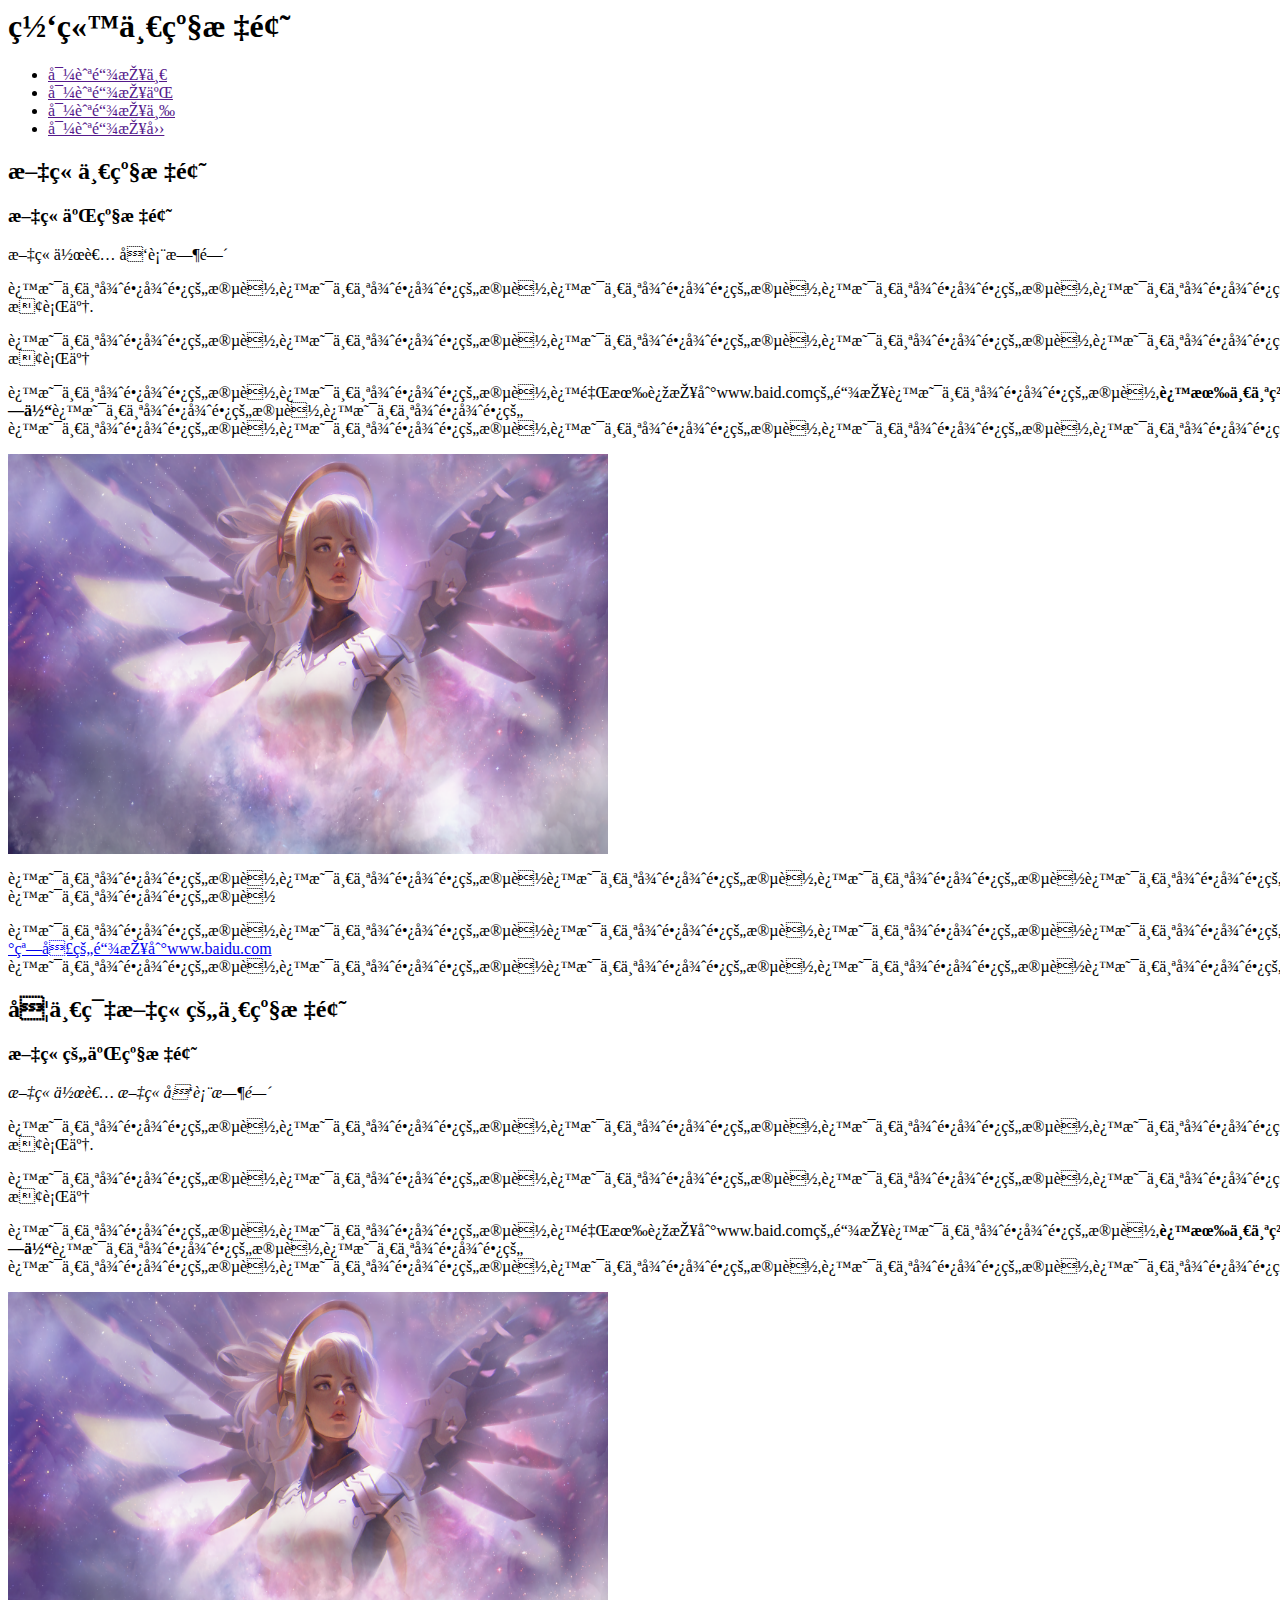
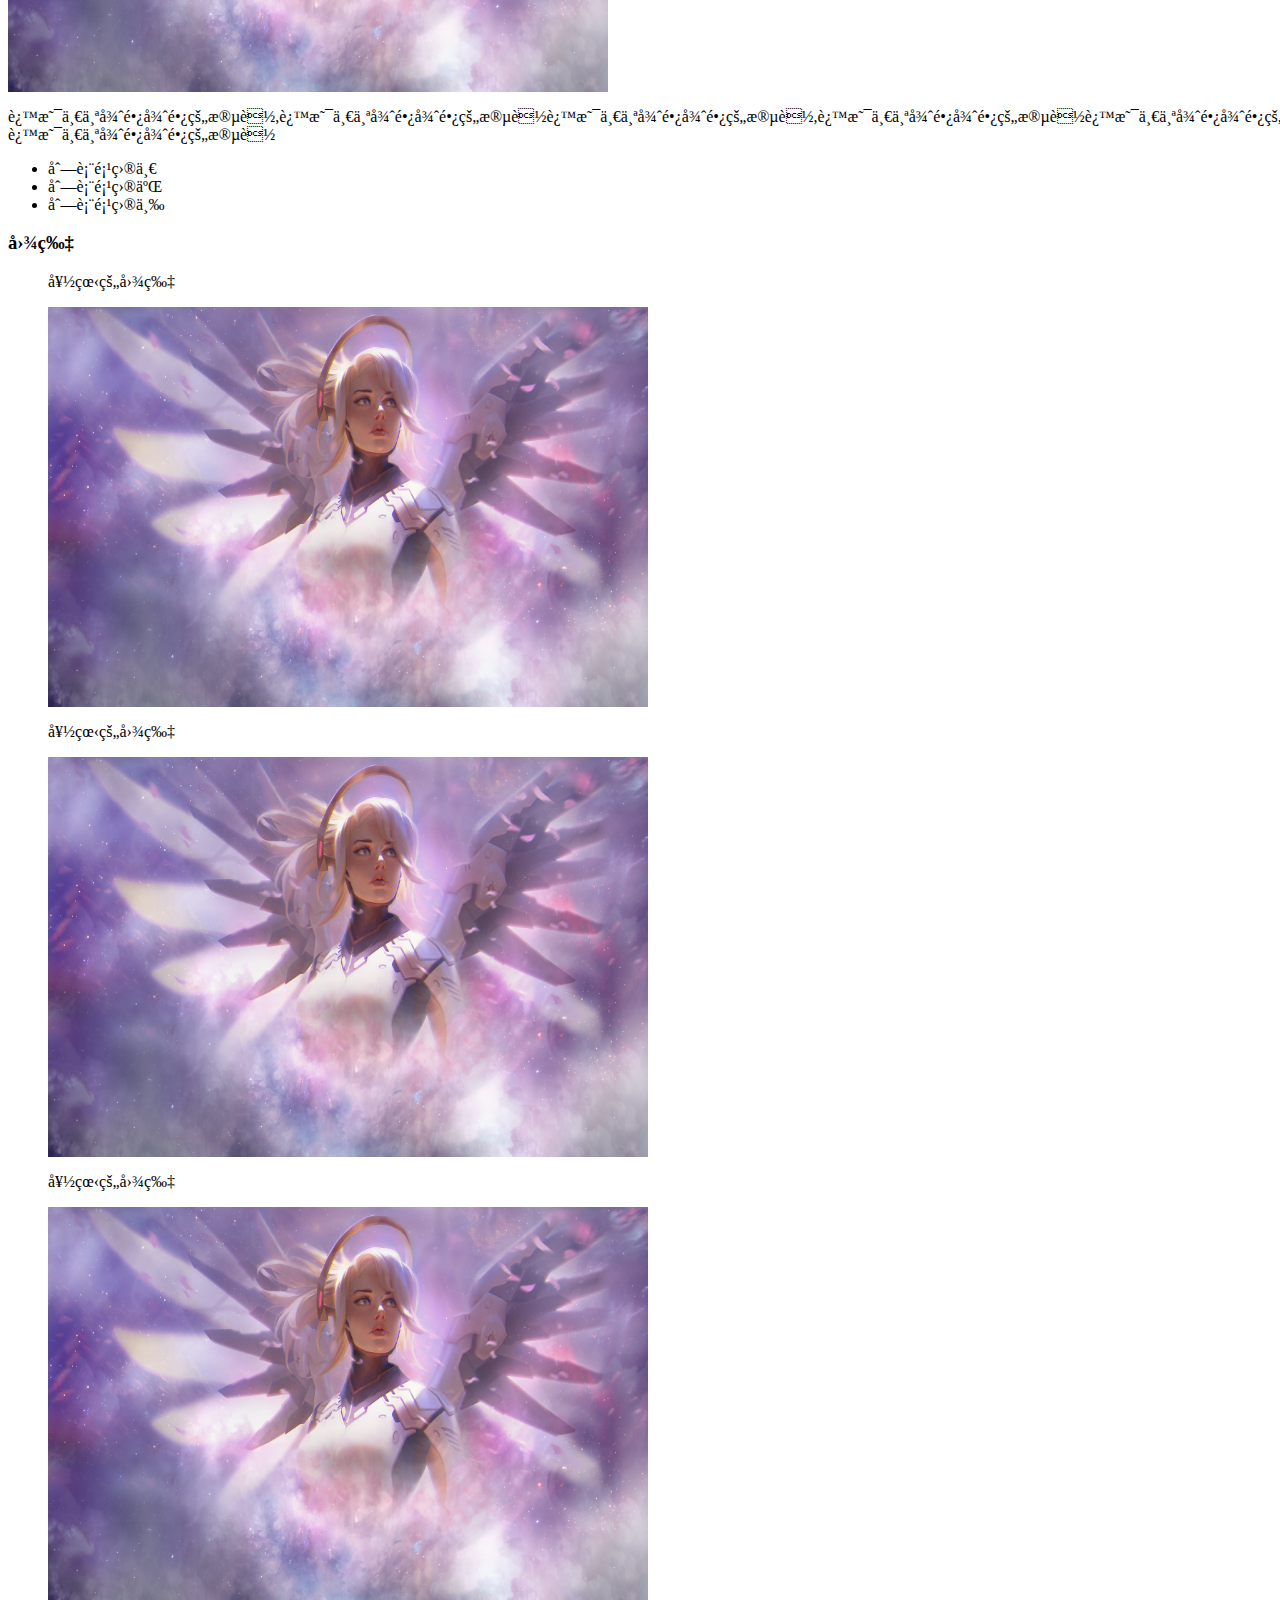
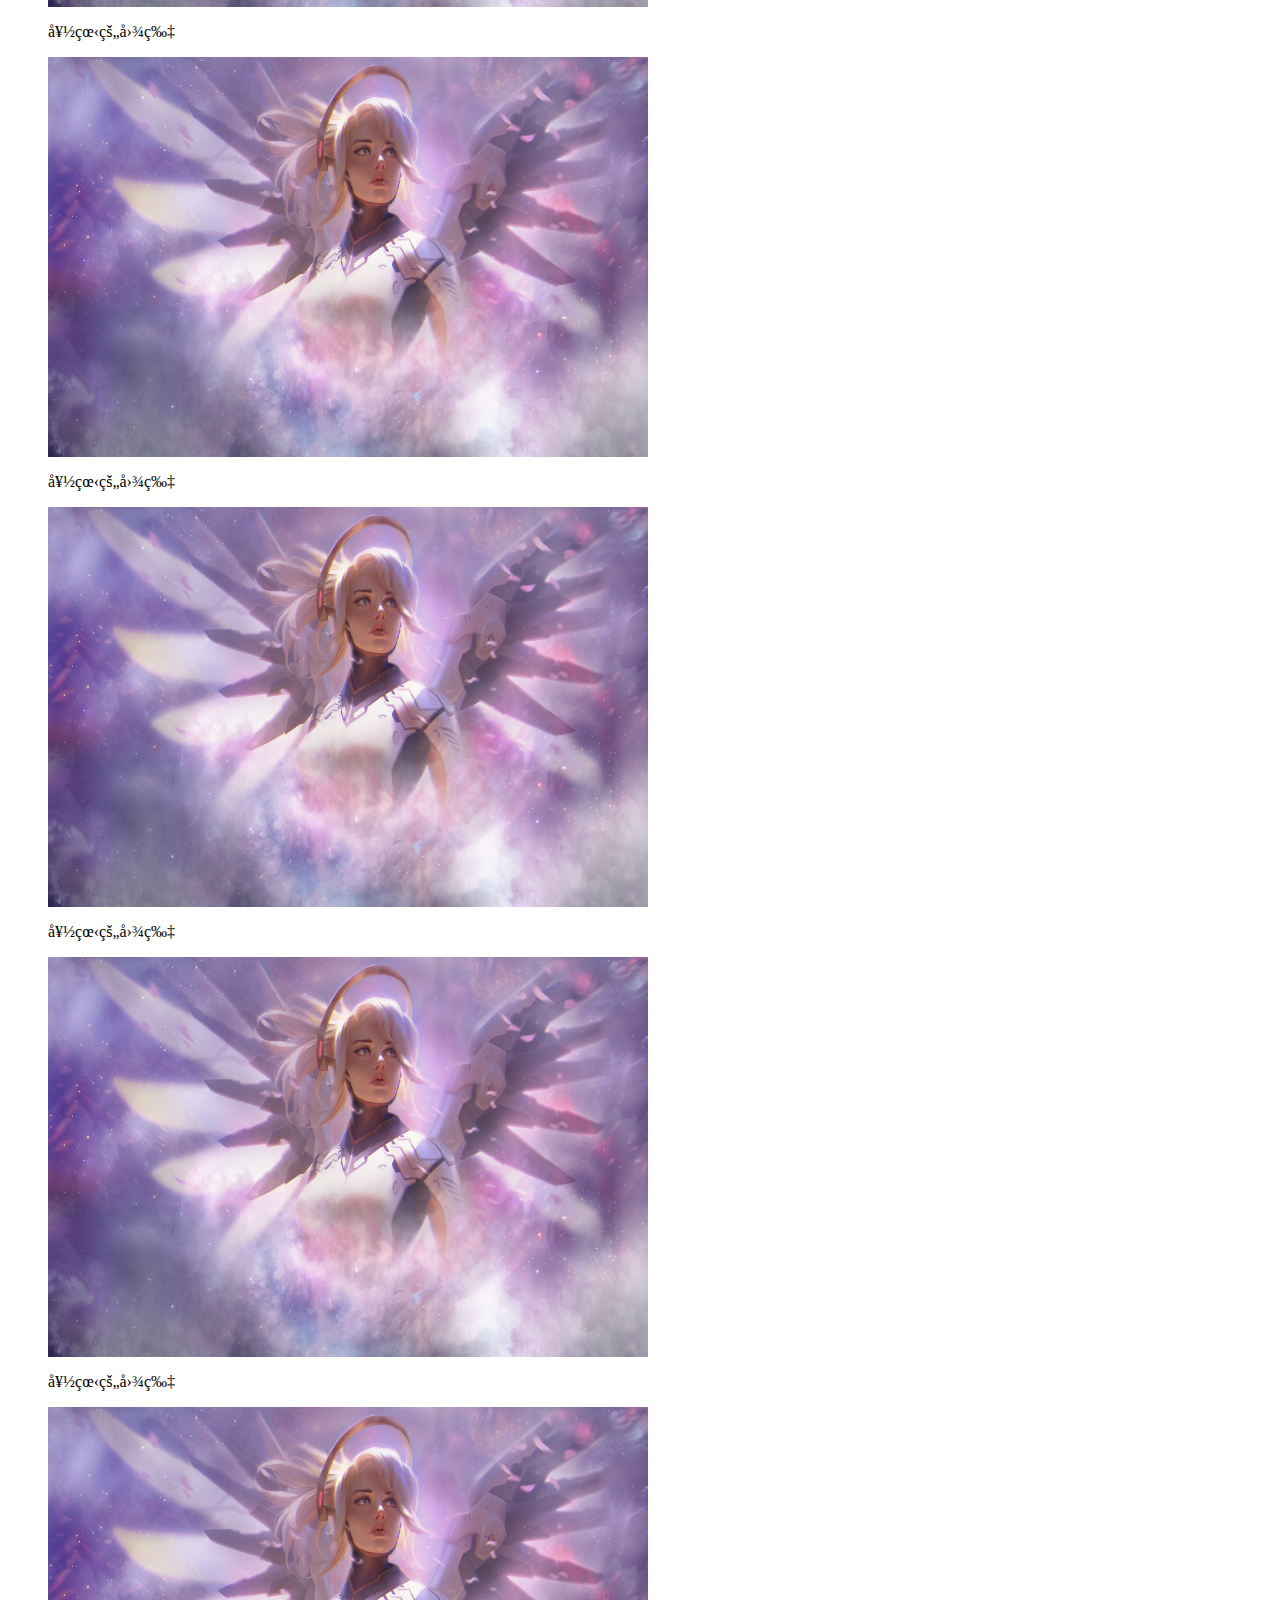
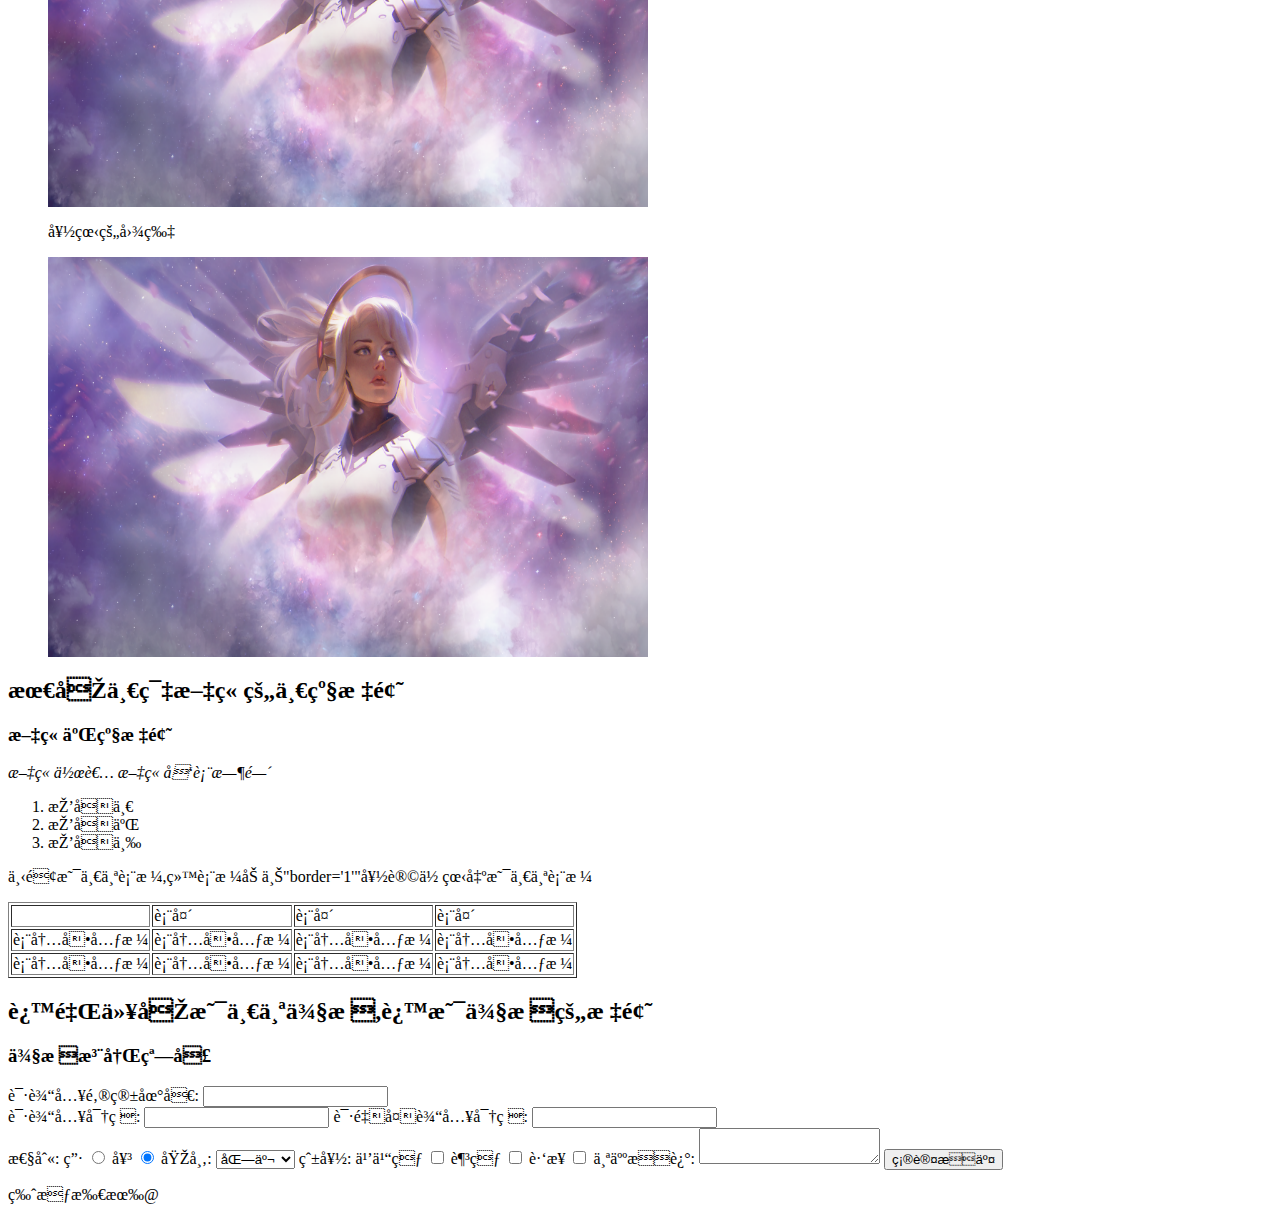
<file: learngit/testsite/index.html>
<! DOCTYPE html>
<html>
    <head>
        <mtea  charset="uft-8">
            <title>我的第一个网站</title>
    </head>
    <body>
        <h1>网站一级标题</h1>
          <ul>
            <li><a href="">导航链接一</a></li>
            <li><a href="">导航链接二</a></li>
            <li><a href =""> 导航链接三</a></li>
            <li><a href="">导航链接四</a></li>
          </ul>
          <h2>文章一级标题</h2>
                <h3>文章二级标题</h3>
                 <adress>文章作者 发表时间</adress>
                 <p>这是一个很长很长的段落,这是一个很长很长的段落,这是一个很长很长的段落,这是一个很长很长的段落,这是一个很长很长的段落,这是一个很长很长的段落,这是一个很长很长的段落,<br>换行了.</p>
                 <p>这是一个很长很长的段落,这是一个很长很长的段落,这是一个很长很长的段落,这是一个很长很长的段落,这是一个很长很长的段落,这是一个很长很长的段落,<br>换行了</p>
                 <p>这是一个很长很长的段落,这是一个很长很长的段落,<a herf="http://www.baidu.com">这里有连接到www.baid.com的链接</a>这是一个很长很长的段落,<b>这有一个粗体</b>这是一个很长很长的段落,这是一个很长很长的<br>这是一个很长很长的段落,这是一个很长很长的段落,这是一个很长很长的段落,这是一个很长很长的段落,这是一个很长很长的段落,这是一个很长很长的段落,这是一个很长很长的段落,这是一个很长很长的段落,这是一个很长很长的段落,这是一个很长很长的段落,段落,</p>
                 <img src="images/123.jpg" alt="天使图片" width="600px" height="400px">
                 <p>这是一个很长很长的段落,这是一个很长很长的段落这是一个很长很长的段落,这是一个很长很长的段落这是一个很长很长的段落,这是一个很长很长的段落这是一个很长很长的段落,<br>这是一个很长很长的段落</p>
                 <p>这是一个很长很长的段落,这是一个很长很长的段落这是一个很长很长的段落,这是一个很长很长的段落这是一个很长很长的段落,这是一个很长很长的段落这是一个很长很长的段落这是一个很长很长的段落,这是一个很长很长的段落这是一个很长很长的段落,这是一个很长很长的段落这是一个很长很长的段落,这是一个很长很长的段落这是一个很长很长的段落<a href="http://www.baudu.com"  target="_blank">这有一个打开新窗口的链接到www.baidu.com</a>
                    这是一个很长很长的段落,这是一个很长很长的段落这是一个很长很长的段落,这是一个很长很长的段落这是一个很长很长的段落,这是一个很长很长的段落这是一个很长很长的段落这是一个很长很长的段落,这是一个很长很长的段落这是一个很长很长的段落,这是一个很长很长的段落这是一个很长很长的段落,这是一个很长很长的段落这是一个很长很长的段落这是一个很长很长的段落,这是一个很长很长的段落这是一个很长很长的段落,这是一个很长很长的段落这是一个很长很长的段落,这是一个很长很长的段落这是一个很长很长的段落
                 </p>
          <h2>另一篇文章的一级标题</h2> 
                <h3>文章的二级标题</h3>
                    <address>文章作者 文章发表时间</address>
                    <p>这是一个很长很长的段落,这是一个很长很长的段落,这是一个很长很长的段落,这是一个很长很长的段落,这是一个很长很长的段落,这是一个很长很长的段落,这是一个很长很长的段落,<br>换行了.</p>
                    <p>这是一个很长很长的段落,这是一个很长很长的段落,这是一个很长很长的段落,这是一个很长很长的段落,这是一个很长很长的段落,这是一个很长很长的段落,<br>换行了</p>
                    <p>这是一个很长很长的段落,这是一个很长很长的段落,<a herf="http://www.baidu.com">这里有连接到www.baid.com的链接</a>这是一个很长很长的段落,<b>这有一个粗体</b>这是一个很长很长的段落,这是一个很长很长的<br>这是一个很长很长的段落,这是一个很长很长的段落,这是一个很长很长的段落,这是一个很长很长的段落,这是一个很长很长的段落,这是一个很长很长的段落,这是一个很长很长的段落,这是一个很长很长的段落,这是一个很长很长的段落,这是一个很长很长的段落,段落,</p>
                    <img src="images/123.jpg" alt="天使图片" width="600px" height="400px">
                    <p>这是一个很长很长的段落,这是一个很长很长的段落这是一个很长很长的段落,这是一个很长很长的段落这是一个很长很长的段落,这是一个很长很长的段落这是一个很长很长的段落,<br>这是一个很长很长的段落</p>
                    <ul>
                        <li>列表项目一</li>
                        <li>列表项目二</li>
                        <li>列表项目三</li>
                    </ul>
                    <h3>图片</h3>
                    <figure>
                            <p>好看的图片</p>
                            <img src="images/123.jpg" alt="天使图片" width="600px" height="400px">
                    </figure>  
                    <figure>
                             <p>好看的图片</p>
                             <img src="images/123.jpg" alt="天使图片" width="600px" height="400px">
                    </figure>  
                    <figure>
                            <p>好看的图片</p>
                            <img src="images/123.jpg" alt="天使图片" width="600px" height="400px">
                    </figure>  
                    <figure>
                            <p>好看的图片</p>
                            <img src="images/123.jpg" alt="天使图片" width="600px" height="400px">
                    </figure>  
                    <figure>
                            <p>好看的图片</p>
                            <img src="images/123.jpg" alt="天使图片" width="600px" height="400px">
                    </figure>  
                    <figure>
                            <p>好看的图片</p>
                            <img src="images/123.jpg" alt="天使图片" width="600px" height="400px">
                    </figure>  
                    <figure>
                            <p>好看的图片</p>
                            <img src="images/123.jpg" alt="天使图片" width="600px" height="400px">
                    </figure>  
                    <figure>
                            <p>好看的图片</p>
                            <img src="images/123.jpg" alt="天使图片" width="600px" height="400px">
                    </figure>  
          <h2>最后一篇文章的一级标题</h2>
                <h3>文章二级标题</h3>
                    <address>文章作者 文章发表时间</address>
                    <ol>
                     <li>排名一</li>
                     <li>排名二</li>
                     <li>排名三</li>
                     </ol>
                    <p>下面是一个表格,给表格加上"border='1'"好让你看出是一个表格</p>
                    <table border="1">
                        <th>
                            <td>表头</td>
                            <td>表头</td>
                            <td>表头</td>
                        </th>
                        <tr>
                            <td>表内单元格</td>
                            <td>表内单元格</td>
                            <td>表内单元格</td>
                            <td>表内单元格</td>
                        </tr>
                        <tr>
                            <td>表内单元格</td>
                            <td>表内单元格</td>
                            <td>表内单元格</td>
                            <td>表内单元格</td>
                        </tr>
                     </table>
          <aside>
             <h2>这里以后是一个侧栏,这是侧栏的标题</h2>    
                <h3>侧栏注册窗口</h3>
                 <form>
                    <div>
                        <label for="email">请输入邮箱地址:</label>
                        <input id="email" type="email"/>
                    </div>
                    <div>
                        <label for="pwd">请输入密码:</label>
                        <input id="pwd" type="password"/>
                        <label for="repwd">请重复输入密码:</label>
                        <input id="repwd" type="password"/>
                    </div>
                    <div>
                        <label >性别:</label>
                        <label for="boy">男</label>
                        <input checked  id="boy" type="radio" name="sex" value="男"/>
                        <label for="gril">女</label>
                        <input checked  id="gril" type="radio" name="sex" value="女"/>
                        <label for="city">城市:</label>
                        <select name="mult" id="city">
                                <option>北京</option>
                                <option>上海</option>
                                <option>重庆</option>
                                <option>宁波</option>
                                <option>西藏</option>
                                <option>香港</option>
                        </select>
                        <label >爱好:</label>
                        <label for="pingpong">乒乓球</label>
                        <input  id="pingpong" type="checkbox" name="pingpong" value ="pingpong"/>
                        <label for="football">足球</label>
                        <input  id="football" type="checkbox" name="football" value ="football"/>
                        <label for="run">跑步</label>
                        <input  id="run" type="checkbox" name="run" value ="run"/>
                        <label for="information">个人描述:</label>
                        <textarea id="information"></textarea>
                        <input id="tijiao" type="submit"  value="确认提交">
                    </div>
                </form>
                <footer>版权所有@</footer>
          </aside>
                
    </body>
</html>
</file>
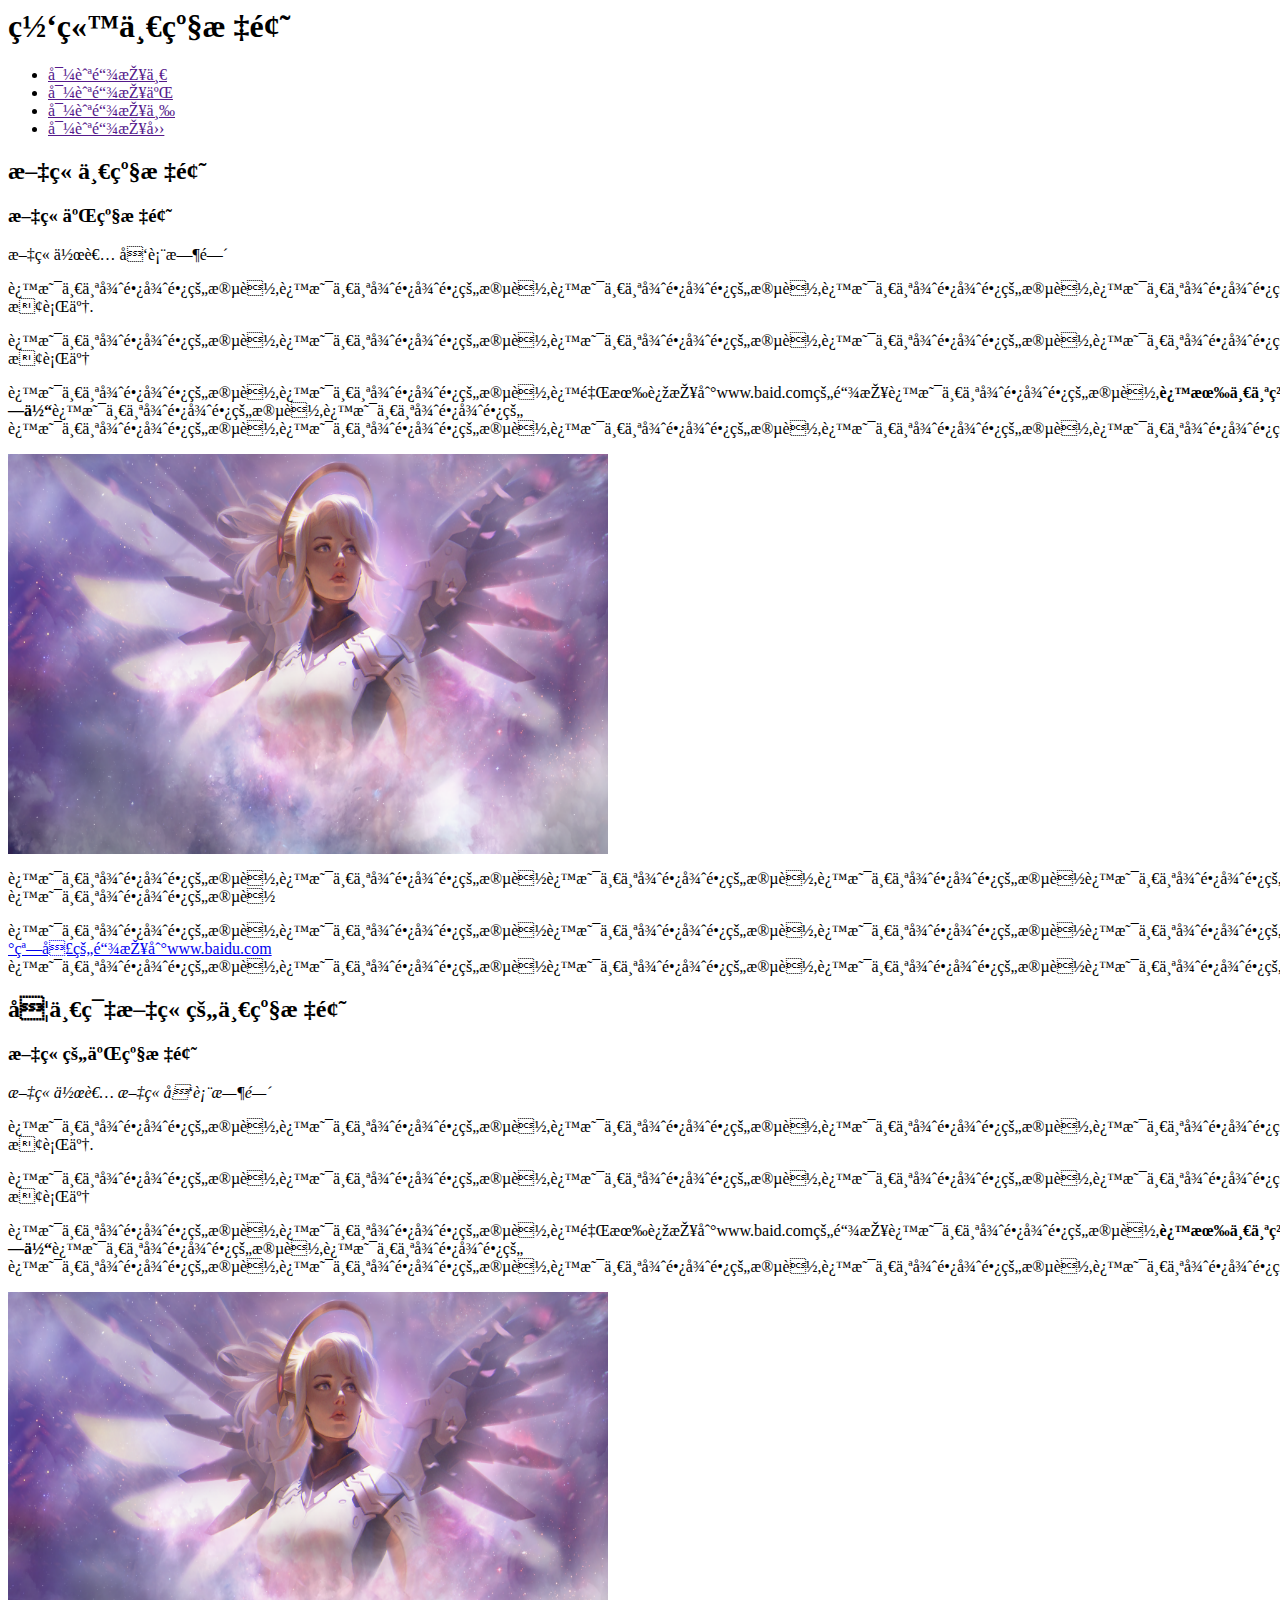
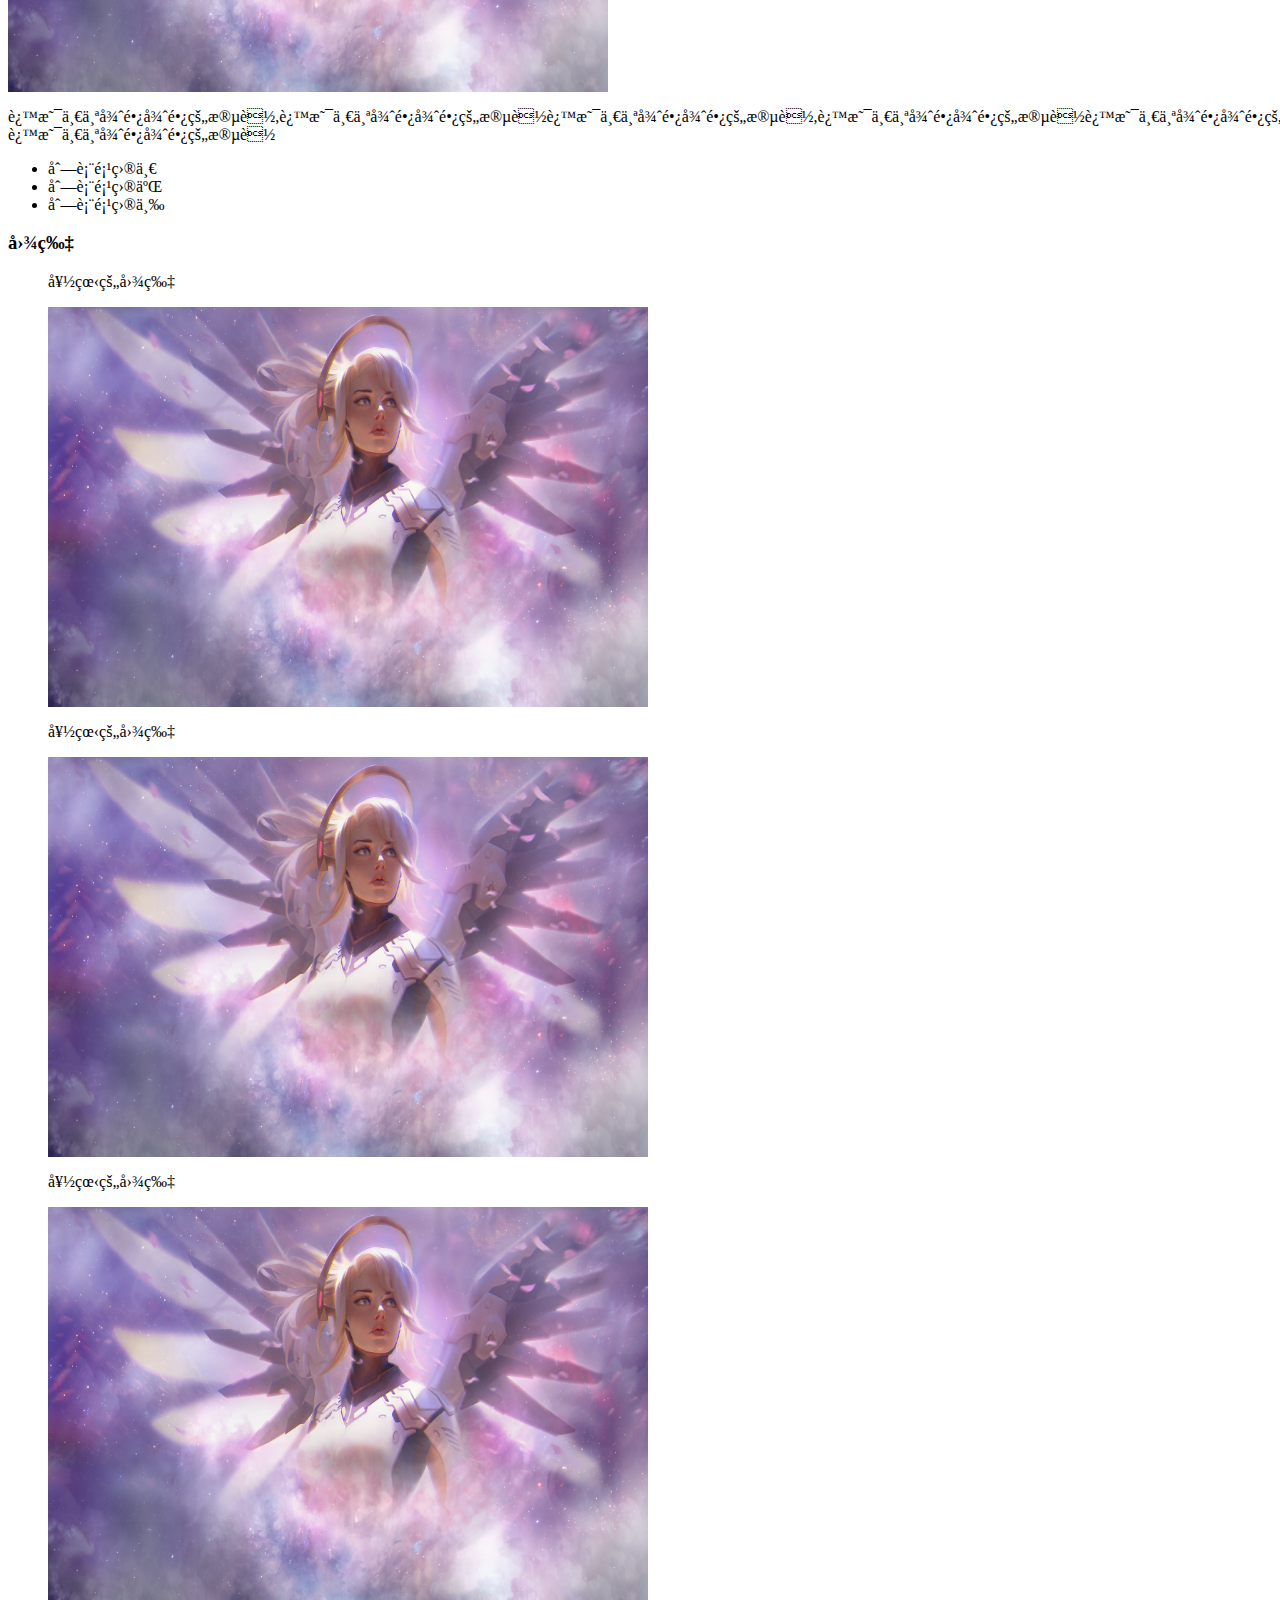
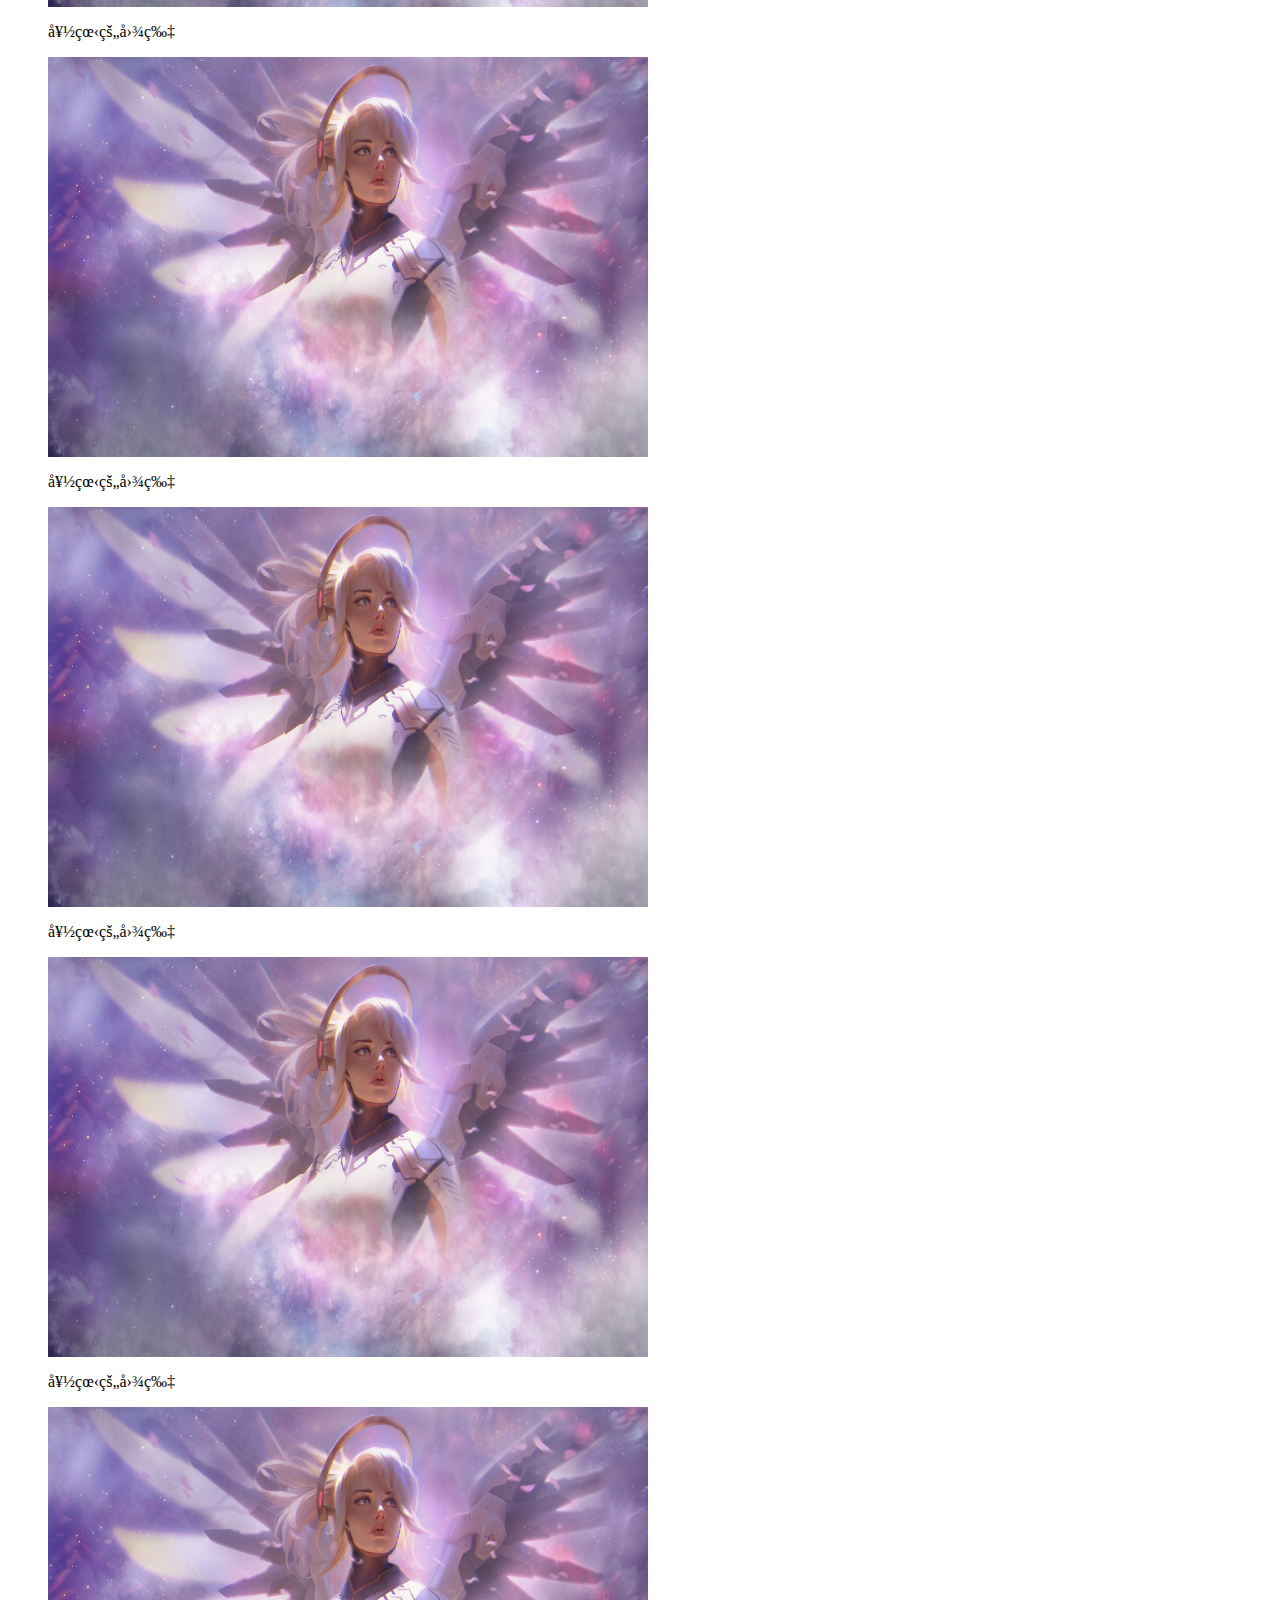
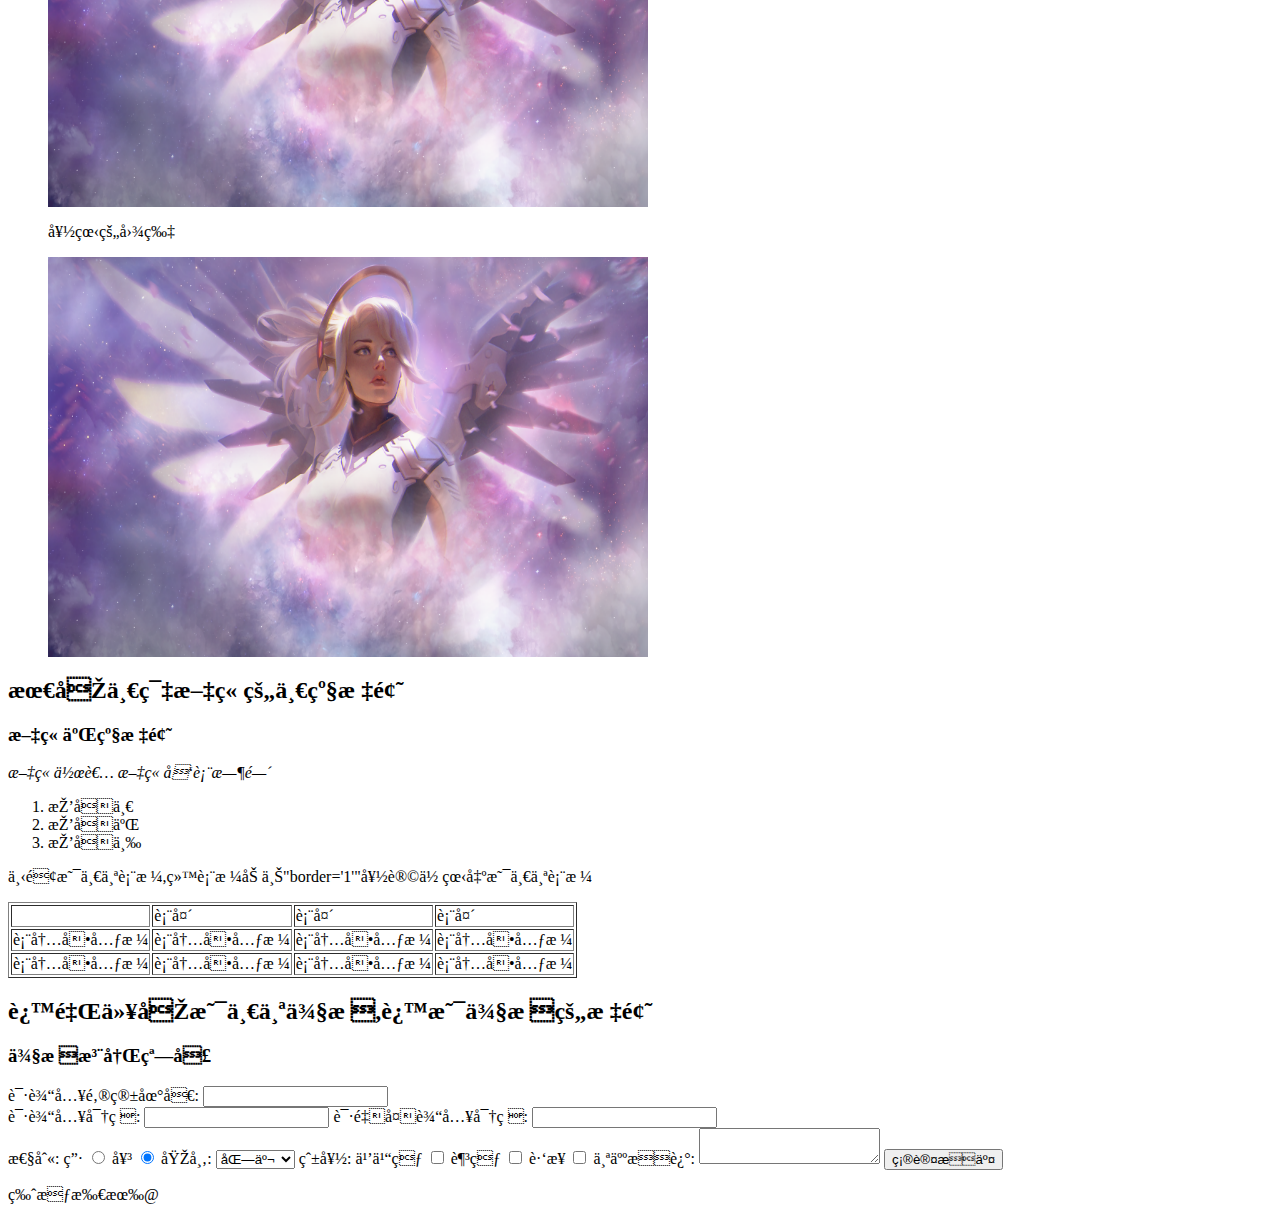
<file: learngit/web-projects/test-site/index.html>
<! DOCTYPE html>
<html>
    <head>
        <mtea  charset="uft-8">
            <title>我的第一个网站</title>
    </head>
    <body>
        <h1>网站一级标题</h1>
          <ul>
            <li><a href="">导航链接一</a></li>
            <li><a href="">导航链接二</a></li>
            <li><a href =""> 导航链接三</a></li>
            <li><a href="">导航链接四</a></li>
          </ul>
          <h2>文章一级标题</h2>
                <h3>文章二级标题</h3>
                 <adress>文章作者 发表时间</adress>
                 <p>这是一个很长很长的段落,这是一个很长很长的段落,这是一个很长很长的段落,这是一个很长很长的段落,这是一个很长很长的段落,这是一个很长很长的段落,这是一个很长很长的段落,<br>换行了.</p>
                 <p>这是一个很长很长的段落,这是一个很长很长的段落,这是一个很长很长的段落,这是一个很长很长的段落,这是一个很长很长的段落,这是一个很长很长的段落,<br>换行了</p>
                 <p>这是一个很长很长的段落,这是一个很长很长的段落,<a herf="http://www.baidu.com">这里有连接到www.baid.com的链接</a>这是一个很长很长的段落,<b>这有一个粗体</b>这是一个很长很长的段落,这是一个很长很长的<br>这是一个很长很长的段落,这是一个很长很长的段落,这是一个很长很长的段落,这是一个很长很长的段落,这是一个很长很长的段落,这是一个很长很长的段落,这是一个很长很长的段落,这是一个很长很长的段落,这是一个很长很长的段落,这是一个很长很长的段落,段落,</p>
                 <img src="images/123.jpg" alt="天使图片" width="600px" height="400px">
                 <p>这是一个很长很长的段落,这是一个很长很长的段落这是一个很长很长的段落,这是一个很长很长的段落这是一个很长很长的段落,这是一个很长很长的段落这是一个很长很长的段落,<br>这是一个很长很长的段落</p>
                 <p>这是一个很长很长的段落,这是一个很长很长的段落这是一个很长很长的段落,这是一个很长很长的段落这是一个很长很长的段落,这是一个很长很长的段落这是一个很长很长的段落这是一个很长很长的段落,这是一个很长很长的段落这是一个很长很长的段落,这是一个很长很长的段落这是一个很长很长的段落,这是一个很长很长的段落这是一个很长很长的段落<a href="http://www.baudu.com"  target="_blank">这有一个打开新窗口的链接到www.baidu.com</a>
                    这是一个很长很长的段落,这是一个很长很长的段落这是一个很长很长的段落,这是一个很长很长的段落这是一个很长很长的段落,这是一个很长很长的段落这是一个很长很长的段落这是一个很长很长的段落,这是一个很长很长的段落这是一个很长很长的段落,这是一个很长很长的段落这是一个很长很长的段落,这是一个很长很长的段落这是一个很长很长的段落这是一个很长很长的段落,这是一个很长很长的段落这是一个很长很长的段落,这是一个很长很长的段落这是一个很长很长的段落,这是一个很长很长的段落这是一个很长很长的段落
                 </p>
          <h2>另一篇文章的一级标题</h2> 
                <h3>文章的二级标题</h3>
                    <address>文章作者 文章发表时间</address>
                    <p>这是一个很长很长的段落,这是一个很长很长的段落,这是一个很长很长的段落,这是一个很长很长的段落,这是一个很长很长的段落,这是一个很长很长的段落,这是一个很长很长的段落,<br>换行了.</p>
                    <p>这是一个很长很长的段落,这是一个很长很长的段落,这是一个很长很长的段落,这是一个很长很长的段落,这是一个很长很长的段落,这是一个很长很长的段落,<br>换行了</p>
                    <p>这是一个很长很长的段落,这是一个很长很长的段落,<a herf="http://www.baidu.com">这里有连接到www.baid.com的链接</a>这是一个很长很长的段落,<b>这有一个粗体</b>这是一个很长很长的段落,这是一个很长很长的<br>这是一个很长很长的段落,这是一个很长很长的段落,这是一个很长很长的段落,这是一个很长很长的段落,这是一个很长很长的段落,这是一个很长很长的段落,这是一个很长很长的段落,这是一个很长很长的段落,这是一个很长很长的段落,这是一个很长很长的段落,段落,</p>
                    <img src="images/123.jpg" alt="天使图片" width="600px" height="400px">
                    <p>这是一个很长很长的段落,这是一个很长很长的段落这是一个很长很长的段落,这是一个很长很长的段落这是一个很长很长的段落,这是一个很长很长的段落这是一个很长很长的段落,<br>这是一个很长很长的段落</p>
                    <ul>
                        <li>列表项目一</li>
                        <li>列表项目二</li>
                        <li>列表项目三</li>
                    </ul>
                    <h3>图片</h3>
                    <figure>
                            <p>好看的图片</p>
                            <img src="images/123.jpg" alt="天使图片" width="600px" height="400px">
                    </figure>  
                    <figure>
                             <p>好看的图片</p>
                             <img src="images/123.jpg" alt="天使图片" width="600px" height="400px">
                    </figure>  
                    <figure>
                            <p>好看的图片</p>
                            <img src="images/123.jpg" alt="天使图片" width="600px" height="400px">
                    </figure>  
                    <figure>
                            <p>好看的图片</p>
                            <img src="images/123.jpg" alt="天使图片" width="600px" height="400px">
                    </figure>  
                    <figure>
                            <p>好看的图片</p>
                            <img src="images/123.jpg" alt="天使图片" width="600px" height="400px">
                    </figure>  
                    <figure>
                            <p>好看的图片</p>
                            <img src="images/123.jpg" alt="天使图片" width="600px" height="400px">
                    </figure>  
                    <figure>
                            <p>好看的图片</p>
                            <img src="images/123.jpg" alt="天使图片" width="600px" height="400px">
                    </figure>  
                    <figure>
                            <p>好看的图片</p>
                            <img src="images/123.jpg" alt="天使图片" width="600px" height="400px">
                    </figure>  
          <h2>最后一篇文章的一级标题</h2>
                <h3>文章二级标题</h3>
                    <address>文章作者 文章发表时间</address>
                    <ol>
                     <li>排名一</li>
                     <li>排名二</li>
                     <li>排名三</li>
                     </ol>
                    <p>下面是一个表格,给表格加上"border='1'"好让你看出是一个表格</p>
                    <table border="1">
                        <th>
                            <td>表头</td>
                            <td>表头</td>
                            <td>表头</td>
                        </th>
                        <tr>
                            <td>表内单元格</td>
                            <td>表内单元格</td>
                            <td>表内单元格</td>
                            <td>表内单元格</td>
                        </tr>
                        <tr>
                            <td>表内单元格</td>
                            <td>表内单元格</td>
                            <td>表内单元格</td>
                            <td>表内单元格</td>
                        </tr>
                     </table>
          <aside>
             <h2>这里以后是一个侧栏,这是侧栏的标题</h2>    
                <h3>侧栏注册窗口</h3>
                 <form>
                    <div>
                        <label for="email">请输入邮箱地址:</label>
                        <input id="email" type="email"/>
                    </div>
                    <div>
                        <label for="pwd">请输入密码:</label>
                        <input id="pwd" type="password"/>
                        <label for="repwd">请重复输入密码:</label>
                        <input id="repwd" type="password"/>
                    </div>
                    <div>
                        <label >性别:</label>
                        <label for="boy">男</label>
                        <input checked  id="boy" type="radio" name="sex" value="男"/>
                        <label for="gril">女</label>
                        <input checked  id="gril" type="radio" name="sex" value="女"/>
                        <label for="city">城市:</label>
                        <select name="mult" id="city">
                                <option>北京</option>
                                <option>上海</option>
                                <option>重庆</option>
                                <option>宁波</option>
                                <option>西藏</option>
                                <option>香港</option>
                        </select>
                        <label >爱好:</label>
                        <label for="pingpong">乒乓球</label>
                        <input  id="pingpong" type="checkbox" name="pingpong" value ="pingpong"/>
                        <label for="football">足球</label>
                        <input  id="football" type="checkbox" name="football" value ="football"/>
                        <label for="run">跑步</label>
                        <input  id="run" type="checkbox" name="run" value ="run"/>
                        <label for="information">个人描述:</label>
                        <textarea id="information"></textarea>
                        <input id="tijiao" type="submit"  value="确认提交">
                    </div>
                </form>
                <footer>版权所有@</footer>
          </aside>
                
    </body>
</html>
</file>
